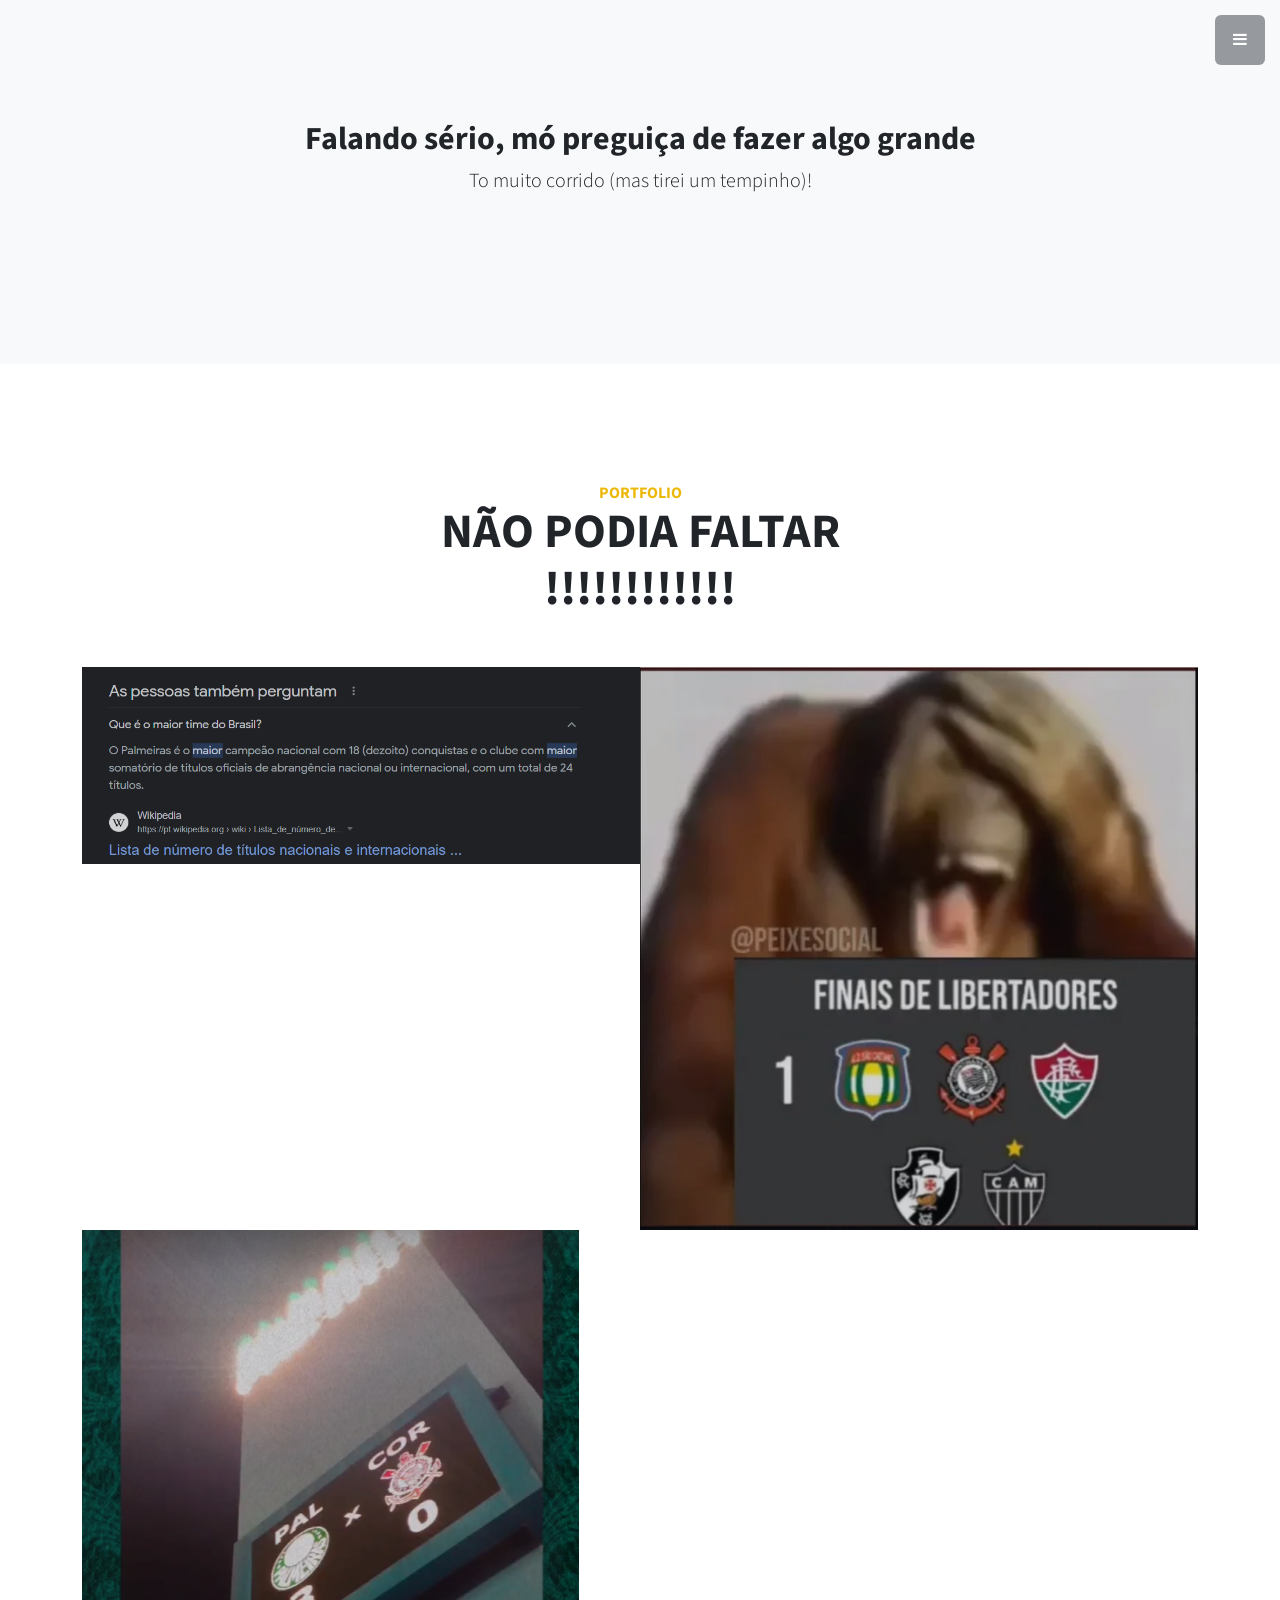
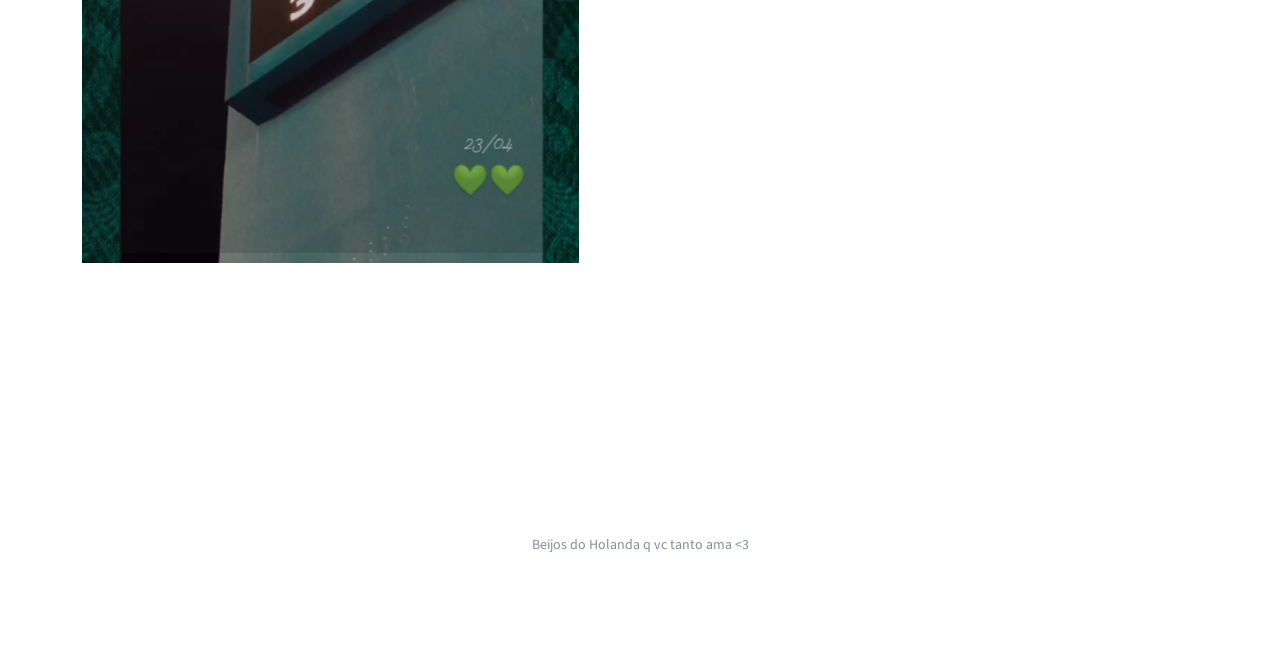
<file: maior_do_brasil.html>
<!DOCTYPE html>
<html lang="en">

<head>
    <meta charset="utf-8">
    <meta name="viewport" content="width=device-width, initial-scale=1.0, shrink-to-fit=no">
    <title>Home - Brand</title>
    <link rel="stylesheet" href="assets/bootstrap/css/bootstrap.min.css">
    <link rel="stylesheet" href="https://fonts.googleapis.com/css?family=Source+Sans+Pro:300,400,700,300italic,400italic,700italic&amp;display=swap">
    <link rel="stylesheet" href="assets/fonts/font-awesome.min.css">
</head>

<body id="page-top"><a class="menu-toggle rounded" href="index.html"><i class="fa fa-bars"></i></a>
    <nav class="navbar navbar-light navbar-expand" id="sidebar-wrapper">
        <div class="container"><button data-bs-toggle="collapse" class="navbar-toggler d-none" data-bs-target="#"></button>
            <div class="collapse navbar-collapse">
                <ul class="navbar-nav sidebar-nav" id="sidebar-nav">
                    <li class="nav-item sidebar-nav-item"><a class="nav-link js-scroll-trigger" href="index.html">Portfolio</a></li>
                </ul>
            </div>
        </div>
    </nav>
    <section id="about" class="content-section bg-light">
        <div class="container text-center">
            <div class="row">
                <div class="col-lg-10 mx-auto">
                    <h2>Falando sério, mó preguiça de fazer algo grande</h2>
                    <p class="lead mb-5"><span>To muito corrido (mas tirei um tempinho)</span><span>!</span></p>
                </div>
            </div>
        </div>
    </section>
    <section id="portfolio" class="content-section">
        <div class="container">
            <div class="content-section-heading text-center">
                <h3 class="text-secondary mb-0">Portfolio</h3>
                <h2 class="mb-5">NÃO PODIA FALTAR<br>!!!!!!!!!!!!</h2>
            </div>
            <div class="row g-0">
                <div class="col-lg-6"><a class="portfolio-item" href="#">
                        <div class="caption">
                            <div class="caption-content"></div>
                        </div><img class="img-fluid" src="assets/img/clipboard-image.png">
                    </a></div>
                <div class="col-lg-6"><a class="portfolio-item" href="#">
                        <div class="caption">
                            <div class="caption-content"></div>
                        </div><img class="img-fluid" src="assets/img/pergunta-séria-aos-corintianos-até-2020-o-palmeiras-e-v0-yx3slup75cqa1.webp">
                    </a></div>
                <div class="col-lg-6"><a class="portfolio-item" href="#">
                        <div class="caption" style="height: 623px;width: 480px;">
                            <div class="caption-content"></div>
                        </div><img class="img-fluid" src="assets/img/clipboard-image-1.png">
                    </a></div>
                <div class="col-lg-6"><a class="portfolio-item" href="#"></a></div>
            </div>
        </div>
    </section>
    <footer class="footer text-center">
        <div class="container">
            <ul class="list-inline mb-5">
                <li class="list-inline-item">&nbsp;</li>
                <li class="list-inline-item">&nbsp;</li>
                <li class="list-inline-item">&nbsp;</li>
            </ul>
            <p class="text-muted mb-0 small">Beijos do Holanda q vc tanto ama &lt;3<br><br></p>
        </div><a class="js-scroll-trigger scroll-to-top rounded" href="#page-top"><i class="fa fa-angle-up"></i></a>
    </footer>
    <script src="assets/bootstrap/js/bootstrap.min.js"></script>
    <script src="assets/js/stylish-portfolio.js"></script>
</body>

</html>
</file>
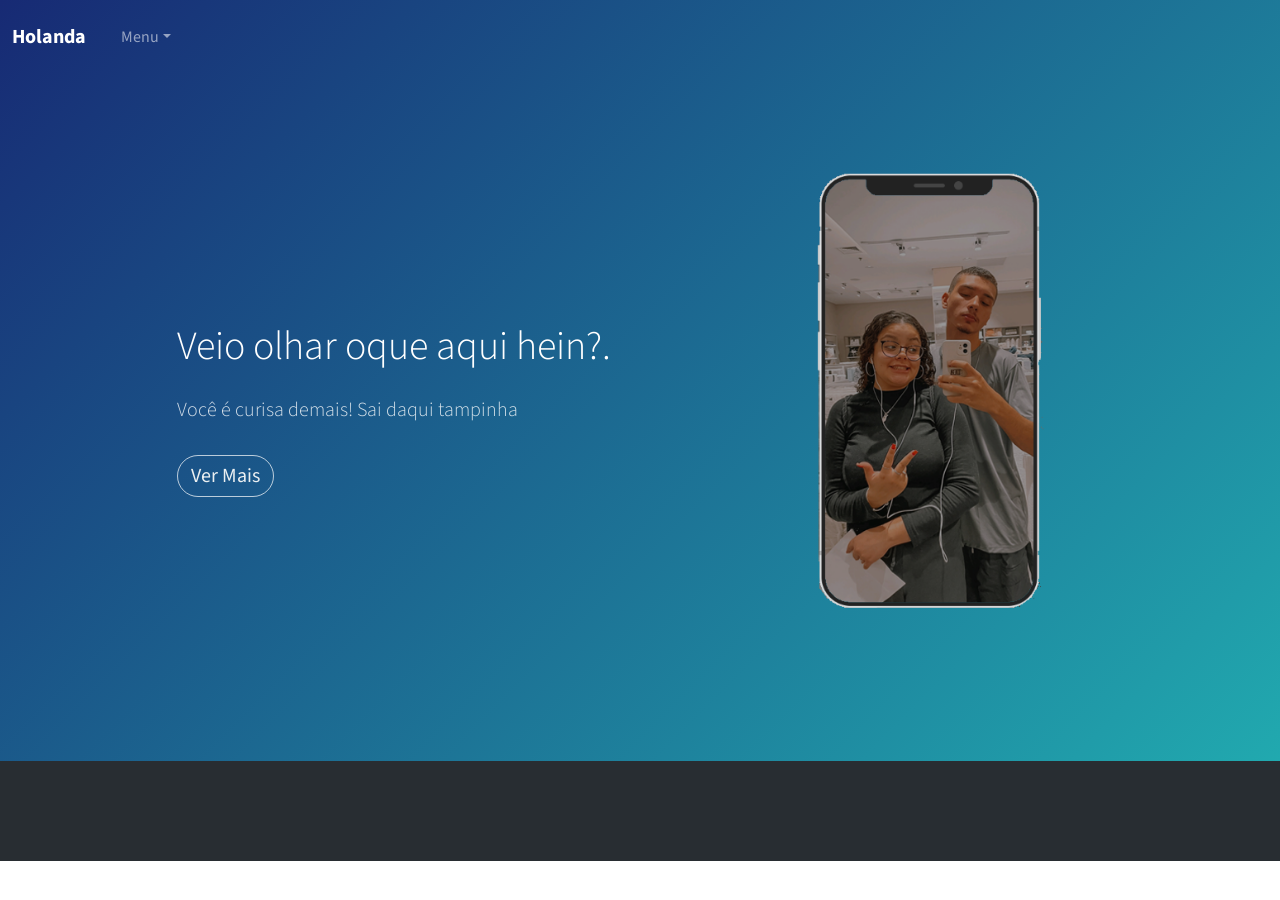
<file: x.html>
<!DOCTYPE html>
<html class="text-black-50" style="color: rgba(0, 0, 0, 0.5);">

<head>
    <meta charset="utf-8">
    <meta name="viewport" content="width=device-width, initial-scale=1.0, shrink-to-fit=no">
    <title>real</title>
    <link rel="stylesheet" href="assets/bootstrap/css/bootstrap.min.css">
    <link rel="stylesheet" href="https://fonts.googleapis.com/css?family=Montserrat:400,700">
    <link rel="stylesheet" href="https://fonts.googleapis.com/css?family=Lato:400,700,400italic,700italic">
    <link rel="stylesheet" href="https://fonts.googleapis.com/css?family=Bitter:400,700">
    <link rel="stylesheet" href="https://fonts.googleapis.com/css?family=Lora">
    <link rel="stylesheet" href="https://fonts.googleapis.com/css?family=Source+Sans+Pro:300,400,700">
    <link rel="stylesheet" href="assets/fonts/font-awesome.min.css">
    <link rel="stylesheet" href="assets/css/Article-Clean.css">
    <link rel="stylesheet" href="assets/css/Article-List.css">
    <link rel="stylesheet" href="assets/css/Footer-Basic.css">
    <link rel="stylesheet" href="assets/css/Footer-Clean.css">
    <link rel="stylesheet" href="assets/css/Footer-Dark.css">
    <link rel="stylesheet" href="assets/css/Header-Blue.css">
    <link rel="stylesheet" href="assets/css/Header-Dark.css">
</head>

<body class="text-dark">
    <header class="header-blue">
        <nav class="navbar navbar-dark navbar-expand-md navigation-clean-search">
            <div class="container-fluid"><a class="navbar-brand" href="#">Holanda</a><button data-bs-toggle="collapse" class="navbar-toggler" data-bs-target="#navcol-1"></button>
                <div class="collapse navbar-collapse" id="navcol-1">
                    <ul class="navbar-nav">
                        <li class="nav-item dropdown"><a class="dropdown-toggle nav-link" aria-expanded="false" data-bs-toggle="dropdown" href="#">Menu</a>
                            <div class="dropdown-menu"><a class="dropdown-item" href="#">Oxi filhona</a><a class="dropdown-item" href="#">Para de ser curiosa</a><a class="dropdown-item" href="#">Tem nada aqui não</a></div>
                        </li>
                    </ul>
                </div>
            </div>
        </nav>
        <div class="container hero">
            <div class="row">
                <div class="col-12 col-lg-6 col-xl-5 offset-xl-1">
                    <h1 style="width: 468px;">Veio olhar oque aqui hein?.</h1>
                    <p>Você é curisa demais! Sai daqui tampinha</p><a class="btn btn-light btn-lg action-button" role="button" href="MENU.html">Ver Mais</a>
                </div>
                <div class="col-md-5 col-lg-5 offset-lg-1 offset-xl-0 d-none d-lg-block phone-holder">
                    <div class="phone-mockup"><img class="device" src="assets/img/home/wallpaper.png"></div>
                </div>
            </div>
        </div>
    </header>
    <footer class="footer-dark">
        <div class="container">
            <div class="row"></div>
        </div>
    </footer>
    <script src="assets/bootstrap/js/bootstrap.min.js"></script>
    <script src="assets/js/freelancer.js"></script>
</body>

</html>
</file>
<file: assets/css/Article-Clean.css>
.article-clean {
  color: #56585b;
  background-color: #fff;
  font-family: 'Lora', serif;
  font-size: 14px;
}

.article-clean .intro {
  font-size: 16px;
  margin: 0 auto 30px;
}

.article-clean .intro h1 {
  font-size: 32px;
  margin-bottom: 15px;
  padding-top: 20px;
  line-height: 1.5;
  color: inherit;
  margin-top: 20px;
}

.article-clean .intro p {
  color: #929292;
  font-size: 12px;
}

.article-clean .intro p .by {
  font-style: italic;
}

.article-clean .intro p .date {
  text-transform: uppercase;
  padding: 4px 0 4px 10px;
  margin-left: 10px;
  border-left: 1px solid #ddd;
}

.article-clean .intro p a {
  color: #333;
  text-transform: uppercase;
  padding-left: 3px;
}

.article-clean .intro img {
  margin-top: 20px;
}

.article-clean .text p {
  margin-bottom: 20px;
  line-height: 1.45;
}

@media (min-width:768px) {
  .article-clean .text p {
    font-size: 16px;
  }
}

.article-clean .text h2 {
  margin-top: 28px;
  margin-bottom: 20px;
  line-height: 1.45;
  font-size: 16px;
  font-weight: bold;
  color: #333;
}

@media (min-width:768px) {
  .article-clean .text h2 {
    font-size: 20px;
  }
}

.article-clean .text figure {
  text-align: center;
  margin-top: 30px;
  margin-bottom: 20px;
}

.article-clean .text figure img {
  margin-bottom: 12px;
  max-width: 100%;
}
</file>
<file: assets/css/Article-List.css>
.article-list {
  color: #313437;
  background-color: #fff;
}

.article-list p {
  color: #7d8285;
}

.article-list h2 {
  font-weight: bold;
  margin-bottom: 40px;
  padding-top: 40px;
  color: inherit;
}

@media (max-width:767px) {
  .article-list h2 {
    margin-bottom: 25px;
    padding-top: 25px;
    font-size: 24px;
  }
}

.article-list .intro {
  font-size: 16px;
  max-width: 500px;
  margin: 0 auto;
}

.article-list .intro p {
  margin-bottom: 0;
}

.article-list .articles {
  padding-bottom: 40px;
}

.article-list .item {
  padding-top: 50px;
  min-height: 425px;
  text-align: center;
}

.article-list .item .name {
  font-weight: bold;
  font-size: 16px;
  margin-top: 20px;
  color: inherit;
}

.article-list .item .description {
  font-size: 14px;
  margin-top: 15px;
  margin-bottom: 0;
}

.article-list .item .action {
  font-size: 24px;
  width: 24px;
  margin: 22px auto 0;
  line-height: 1;
  display: block;
  color: #4f86c3;
  opacity: 0.85;
  transition: opacity 0.2s;
  text-decoration: none;
}

.article-list .item .action:hover {
  opacity: 1;
}
</file>
<file: assets/css/Footer-Basic.css>
.footer-basic {
  padding: 40px 0;
  background-color: #ffffff;
  color: #4b4c4d;
}

.footer-basic ul {
  padding: 0;
  list-style: none;
  text-align: center;
  font-size: 18px;
  line-height: 1.6;
  margin-bottom: 0;
}

.footer-basic li {
  padding: 0 10px;
}

.footer-basic ul a {
  color: inherit;
  text-decoration: none;
  opacity: 0.8;
}

.footer-basic ul a:hover {
  opacity: 1;
}

.footer-basic .social {
  text-align: center;
  padding-bottom: 25px;
}

.footer-basic .social > a {
  font-size: 24px;
  width: 40px;
  height: 40px;
  line-height: 40px;
  display: inline-block;
  text-align: center;
  border-radius: 50%;
  border: 1px solid #ccc;
  margin: 0 8px;
  color: inherit;
  opacity: 0.75;
}

.footer-basic .social > a:hover {
  opacity: 0.9;
}

.footer-basic .copyright {
  margin-top: 15px;
  text-align: center;
  font-size: 13px;
  color: #aaa;
  margin-bottom: 0;
}
</file>
<file: assets/css/Footer-Clean.css>
.footer-clean {
  padding: 50px 0;
  background-color: #fff;
  color: #4b4c4d;
}

.footer-clean h3 {
  margin-top: 0;
  margin-bottom: 12px;
  font-weight: bold;
  font-size: 16px;
}

.footer-clean ul {
  padding: 0;
  list-style: none;
  line-height: 1.6;
  font-size: 14px;
  margin-bottom: 0;
}

.footer-clean ul a {
  color: inherit;
  text-decoration: none;
  opacity: 0.8;
}

.footer-clean ul a:hover {
  opacity: 1;
}

.footer-clean .item.social {
  text-align: right;
}

@media (max-width:767px) {
  .footer-clean .item {
    text-align: center;
    padding-bottom: 20px;
  }
}

@media (max-width: 768px) {
  .footer-clean .item.social {
    text-align: center;
  }
}

.footer-clean .item.social > a {
  font-size: 24px;
  width: 40px;
  height: 40px;
  line-height: 40px;
  display: inline-block;
  text-align: center;
  border-radius: 50%;
  border: 1px solid #ccc;
  margin-left: 10px;
  margin-top: 22px;
  color: inherit;
  opacity: 0.75;
}

.footer-clean .item.social > a:hover {
  opacity: 0.9;
}

@media (max-width:991px) {
  .footer-clean .item.social > a {
    margin-top: 40px;
  }
}

@media (max-width:767px) {
  .footer-clean .item.social > a {
    margin-top: 10px;
  }
}

.footer-clean .copyright {
  margin-top: 14px;
  margin-bottom: 0;
  font-size: 13px;
  opacity: 0.6;
}
</file>
<file: assets/css/Footer-Dark.css>
.footer-dark {
  padding: 50px 0;
  color: #f0f9ff;
  background-color: #282d32;
}

.footer-dark h3 {
  margin-top: 0;
  margin-bottom: 12px;
  font-weight: bold;
  font-size: 16px;
}

.footer-dark ul {
  padding: 0;
  list-style: none;
  line-height: 1.6;
  font-size: 14px;
  margin-bottom: 0;
}

.footer-dark ul a {
  color: inherit;
  text-decoration: none;
  opacity: 0.6;
}

.footer-dark ul a:hover {
  opacity: 0.8;
}

@media (max-width:767px) {
  .footer-dark .item:not(.social) {
    text-align: center;
    padding-bottom: 20px;
  }
}

.footer-dark .item.text {
  margin-bottom: 36px;
}

@media (max-width:767px) {
  .footer-dark .item.text {
    margin-bottom: 0;
  }
}

.footer-dark .item.text p {
  opacity: 0.6;
  margin-bottom: 0;
}

.footer-dark .item.social {
  text-align: center;
}

@media (max-width:991px) {
  .footer-dark .item.social {
    text-align: center;
    margin-top: 20px;
  }
}

.footer-dark .item.social > a {
  font-size: 20px;
  width: 36px;
  height: 36px;
  line-height: 36px;
  display: inline-block;
  text-align: center;
  border-radius: 50%;
  box-shadow: 0 0 0 1px rgba(255,255,255,0.4);
  margin: 0 8px;
  color: #fff;
  opacity: 0.75;
}

.footer-dark .item.social > a:hover {
  opacity: 0.9;
}

.footer-dark .copyright {
  text-align: center;
  padding-top: 24px;
  opacity: 0.3;
  font-size: 13px;
  margin-bottom: 0;
}
</file>
<file: assets/css/Header-Blue.css>
.header-blue {
  background: linear-gradient(135deg, #172a74, #21a9af);
  background-color: #184e8e;
  padding-bottom: 80px;
  font-family: 'Source Sans Pro', sans-serif;
}

@media (min-width:768px) {
  .header-blue {
    padding-bottom: 120px;
  }
}

.header-blue .navbar {
  background: transparent;
  padding-top: .75rem;
  padding-bottom: .75rem;
  color: #fff;
  border-radius: 0;
  box-shadow: none;
  border: none;
}

@media (min-width:768px) {
  .header-blue .navbar {
    padding-top: 1rem;
    padding-bottom: 1rem;
  }
}

.header-blue .navbar .navbar-brand {
  font-weight: bold;
  color: inherit;
}

.header-blue .navbar .navbar-brand:hover {
  color: #f0f0f0;
}

.header-blue .navbar .navbar-collapse {
  border-top: 1px solid rgba(255,255,255,0.3);
  margin-top: .5rem;
}

@media (min-width:768px) {
  .header-blue .navbar .navbar-collapse {
    border-color: transparent;
    margin: 0;
  }
}

.header-blue .navbar .navbar-collapse span .login {
  color: #d9d9d9;
  margin-right: .5rem;
  text-decoration: none;
}

.header-blue .navbar .navbar-collapse span .login:hover {
  color: #fff;
}

.header-blue .navbar .navbar-toggler {
  border-color: rgba(255,255,255,0.3);
}

.header-blue .navbar .navbar-toggler:hover, .header-blue .navbar-toggler:focus {
  background: none;
}

@media (min-width: 768px) {
  .header-blue .navbar-nav .nav-link {
    padding-left: .7rem;
    padding-right: .7rem;
  }
}

@media (min-width: 992px) {
  .header-blue .navbar-nav .nav-link {
    padding-left: 1.2rem;
    padding-right: 1.2rem;
  }
}

.header-blue .navbar .navbar-nav > li > .dropdown-menu {
  margin-top: -5px;
  box-shadow: 0 4px 8px rgba(0,0,0,.1);
  background-color: #fff;
  border-radius: 2px;
}

.header-blue .navbar .dropdown-menu .dropdown-item:focus, .header-blue .navbar .dropdown-menu .dropdown-item {
  line-height: 2;
  color: #37434d;
}

.header-blue .navbar .dropdown-menu .dropdown-item:focus, .header-blue .navbar .dropdown-menu .dropdown-item:hover {
  background: #ebeff1;
}

.header-blue .action-button, .header-blue .action-button:not(.disabled):active {
  border: 1px solid rgba(255,255,255,0.7);
  border-radius: 40px;
  color: #ebeff1;
  box-shadow: none;
  text-shadow: none;
  padding: .3rem .8rem;
  background: transparent;
  transition: background-color 0.25s;
  outline: none;
}

.header-blue .action-button:hover {
  color: #fff;
}

.header-blue .navbar form label {
  color: #d9d9d9;
}

.header-blue .navbar form .search-field {
  display: inline-block;
  width: 80%;
  background: none;
  border: none;
  border-bottom: 1px solid transparent;
  border-radius: 0;
  color: #ccc;
  box-shadow: none;
  color: inherit;
  transition: border-bottom-color 0.3s;
}

.header-blue .navbar form .search-field:focus {
  border-bottom: 1px solid #ccc;
}

.header-blue .hero {
  margin-top: 20px;
  text-align: center;
}

@media (min-width:768px) {
  .header-blue .hero {
    margin-top: 60px;
    text-align: left;
  }
}

.header-blue .hero h1 {
  color: #fff;
  font-size: 40px;
  margin-top: 0;
  margin-bottom: 15px;
  font-weight: 300;
  line-height: 1.4;
}

@media (min-width:992px) {
  .header-blue .hero h1 {
    margin-top: 190px;
    margin-bottom: 24px;
    line-height: 1.2;
  }
}

.header-blue .hero p {
  color: rgba(255,255,255,0.8);
  font-size: 20px;
  margin-bottom: 30px;
  font-weight: 300;
}

.header-blue .phone-holder {
  text-align: right;
}

.header-blue div.phone-mockup {
  position: relative;
  max-width: 300px;
  margin: 20px;
  display: inline-block;
  z-index: 1;
}

.header-blue .phone-mockup img.device {
  width: 100%;
  height: auto;
}

.header-blue .phone-mockup .screen {
  position: absolute;
  width: 94%;
  height: 98%;
  top: 1%;
  left: 3%;
  border: 1px solid #444;
  border-radius: 20px;
  background-color: #aaa;
  overflow: hidden;
  background: url(screen-content-phone.jpg);
  background-size: cover;
  background-position: center;
  z-index: -1;
}

.header-blue .phone-mockup .screen:before {
  content: '';
  background-color: #fff;
  position: absolute;
  width: 70%;
  height: 140%;
  top: -12%;
  right: -60%;
  transform: rotate(-19deg);
  opacity: 0.2;
}
</file>
<file: assets/css/Header-Dark.css>
.header-dark {
  background: url(menu/mountain_bg.jpg) #444;
  background-size: cover;
  padding-bottom: 80px;
}

@media (min-width:768px) {
  .header-dark {
    padding-bottom: 120px;
  }
}

.header-dark .navbar {
  background: transparent;
  color: #fff;
  border-radius: 0;
  box-shadow: none;
  border: none;
}

@media (min-width:768px) {
  .header-dark .navbar {
    padding-top: .75rem;
    padding-bottom: .75rem;
  }
}

.header-dark .navbar .navbar-brand {
  font-weight: bold;
  color: inherit;
}

.header-dark .navbar .navbar-brand:hover {
  color: #f0f0f0;
}

.header-dark .navbar .navbar-collapse span {
  margin-top: 5px;
}

.header-dark .navbar .navbar-collapse span .login {
  color: #d9d9d9;
  margin-right: .5rem;
  text-decoration: none;
}

.header-dark .navbar .navbar-collapse span .login:hover {
  color: #fff;
}

.header-dark .navbar .navbar-toggler {
  border-color: #747474;
}

.header-dark .navbar .navbar-toggler:hover, .header-dark .navbar-toggler:focus {
  background: none;
}

.header-dark .navbar .navbar-toggler {
  color: #eee;
}

.header-dark .navbar .navbar-collapse, .header-dark .navbar form {
  border-color: #636363;
}

@media (min-width: 992px) {
  .header-dark .navbar.navbar .navbar-nav .nav-link {
    padding-left: 1.2rem;
    padding-right: 1.2rem;
  }
}

.header-dark .navbar.navbar-dark .navbar-nav .nav-link {
  color: #d9d9d9;
}

.header-dark .navbar.navbar-dark .navbar-nav .nav-link:focus, .header-dark .navbar.navbar-dark .navbar-nav .nav-link:hover {
  color: #fcfeff !important;
  background-color: transparent;
}

.header-dark .navbar .navbar-nav > li > .dropdown-menu {
  margin-top: -5px;
  box-shadow: 0 4px 8px rgba(0,0,0,.1);
  background-color: #fff;
  border-radius: 2px;
}

.header-dark .navbar .dropdown-menu .dropdown-item:focus, .header-dark .navbar .dropdown-menu .dropdown-item {
  line-height: 2;
  font-size: 14px;
  color: #37434d;
}

.header-dark .navbar .dropdown-menu .dropdown-item:focus, .header-dark .navbar .dropdown-menu .drodown-item:hover {
  background: #ebeff1;
}

.header-dark .navbar .action-button, .header-dark .navbar .action-button:active {
  background: #208f8f;
  border-radius: 20px;
  font-size: inherit;
  color: #fff;
  box-shadow: none;
  border: none;
  text-shadow: none;
  padding: .5rem .8rem;
  transition: background-color 0.25s;
}

.header-dark .navbar .action-button:hover {
  background: #269d9d;
}

.header-dark .navbar label {
  color: #ccc;
}

.header-dark .navbar form .search-field {
  display: inline-block;
  width: 80%;
  background: none;
  border: none;
  border-bottom: 1px solid transparent;
  border-radius: 0;
  color: #ccc;
  box-shadow: none;
  color: inherit;
  transition: border-bottom-color 0.3s;
}

.header-dark .navbar form .search-field:focus {
  border-bottom: 1px solid #ccc;
}

.header-dark .hero {
  margin-top: 60px;
}

@media (min-width:768px) {
  .header-dark .hero {
    margin-top: 20px;
  }
}

.header-dark .hero h1 {
  color: #fff;
  font-family: 'Bitter', serif;
  font-size: 40px;
  margin-top: 20px;
  margin-bottom: 80px;
}

@media (min-width:768px) {
  .header-dark .hero h1 {
    margin-bottom: 50px;
    line-height: 1.5;
  }
}

.header-dark .hero .ratio iframe {
  background-color: #666;
}
</file>
